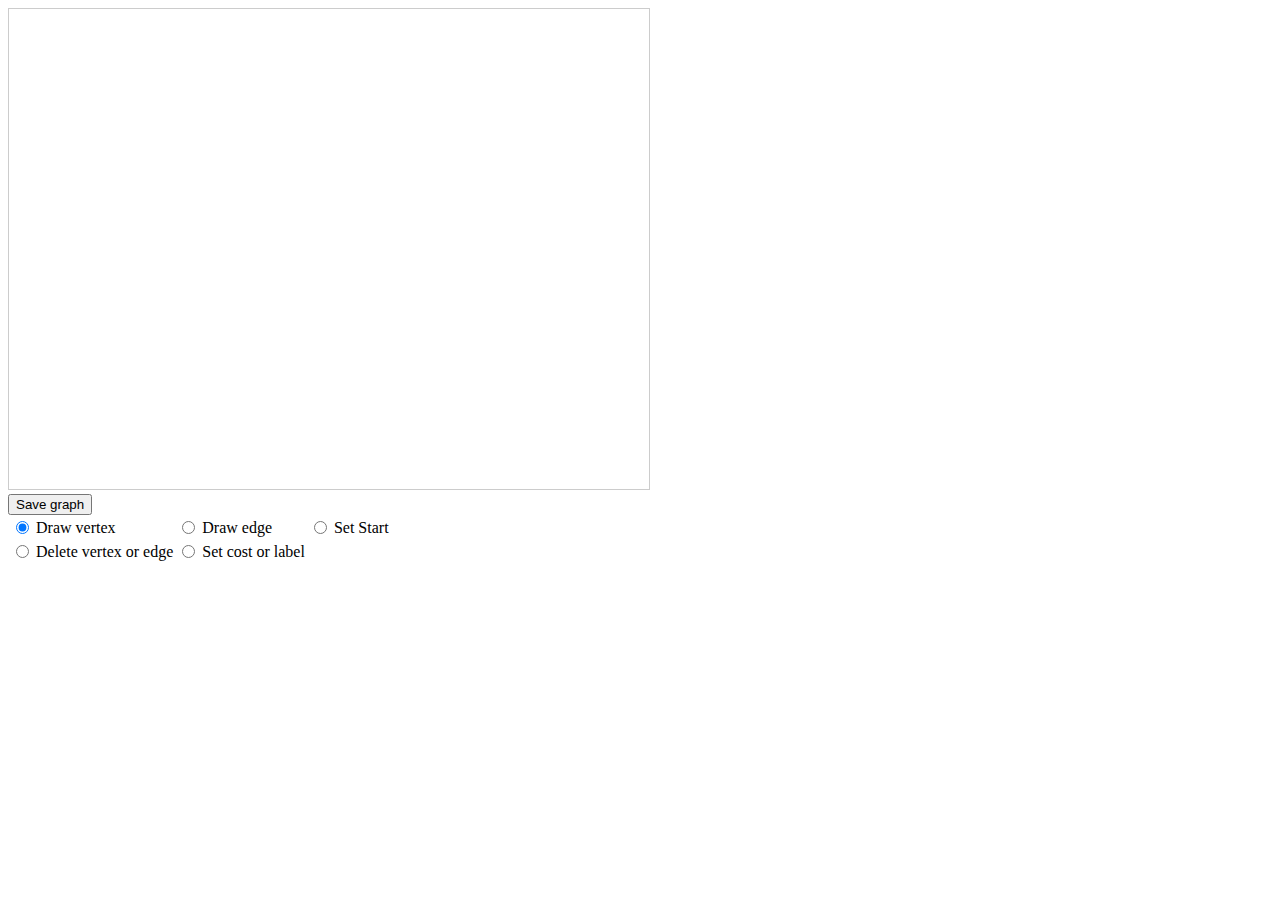
<file: DSA Project/Bellman Ford Algorithm/index.html>
<!DOCTYPE html>
<html>
<head>
<meta charset="UTF-8">
<title>Shortest Path using Dijkstra's Algorithm</title>
<link rel="stylesheet" type="text/css" href="dijkstra.css">
<!-- By Mostafa Dahshan <mdahshan@outlook.com> -->
</head>
<body>

<svg width="640" height="480" version="1.1" id="shortestPathSvg" xmlns="http://www.w3.org/2000/svg">
	<g id="gedge"></g>
	<g id="gvertex"></g>
</svg>
<br>
<button id="savesvgbutton">Save graph</button>
<table>
	<tr>
		<td><input type="radio" name="radWorkMode" value="drawVertex" checked=""></td>
		<td>Draw vertex</td>
		<td><input type="radio" name="radWorkMode" value="drawEdge"></td>
		<td>Draw edge</td>
		<td><input type="radio" name="radWorkMode" value="setStart"></td>
		<td>Set Start</td>
	</tr>
	<tr>
		<td><input type="radio" name="radWorkMode" value="delVertexEdge"></td>
		<td>Delete vertex or edge</td>
		<td><input type="radio" name="radWorkMode" value="setCostLabel"></td>
		<td>Set cost or label</td>
		<td>&nbsp;</td>
		<td>&nbsp;</td>
	</tr>
</table>

<table id="dijkstraSteps"></table>

<!-- The Modal -->
<div id="divEdgeCost" class="modal">
  <!-- Modal content -->
  <div class="modal-content">
    <span class="close" onclick="closeDialogEdgeCost()">&times;</span>
    <label>Edge Cost</label>
        <input type="number" maxlength="4" required="required" autocomplete="off" min="1" max="1000" name="inputEdgeCost" id="inputEdgeCost">
        <button id="btnSetEdgeCost">Set value</button>
        
  </div>
</div>

<div id="divVertexLabel" class="modal">
  <!-- Modal content -->
  <div class="modal-content">
    <span class="close" onclick="closeDialogVertexLabel()">&times;</span>
    <label>Vertex Label</label>
        <input type="text" maxlength="1" required="required" autocomplete="off" name="inputVertexLabel" id="inputVertexLabel">
        <button id="btnSetVertexLabel">Set value</button>
        
  </div>
</div>


<script src="dijkstra.js"></script>

<!-- <h1>Dijkstra's Algorithm Solver</h1>
<p>By <a href="https://github.com/mdahshan">Mostafa Dahshan</a>
<h2>Usage</h2>
<ul>
<li>While <b>Draw vertex</b> is selected, click anywhere in the canvas to create a vertex.</li>
<li>To draw an edge between two vertices, select the <b>Draw edge</b> radio button, then click on the vertices you want to connect.</li>
<li>To change the cost or vertex label, click on the cost or the label while <b>Set cost or label</b> radio button is selected.</li>
<li>Finally, to run the algorithm, select <b>Set Start</b> then click on the starting vertex.</li>
</ul> -->


</body>
</html>
</file>
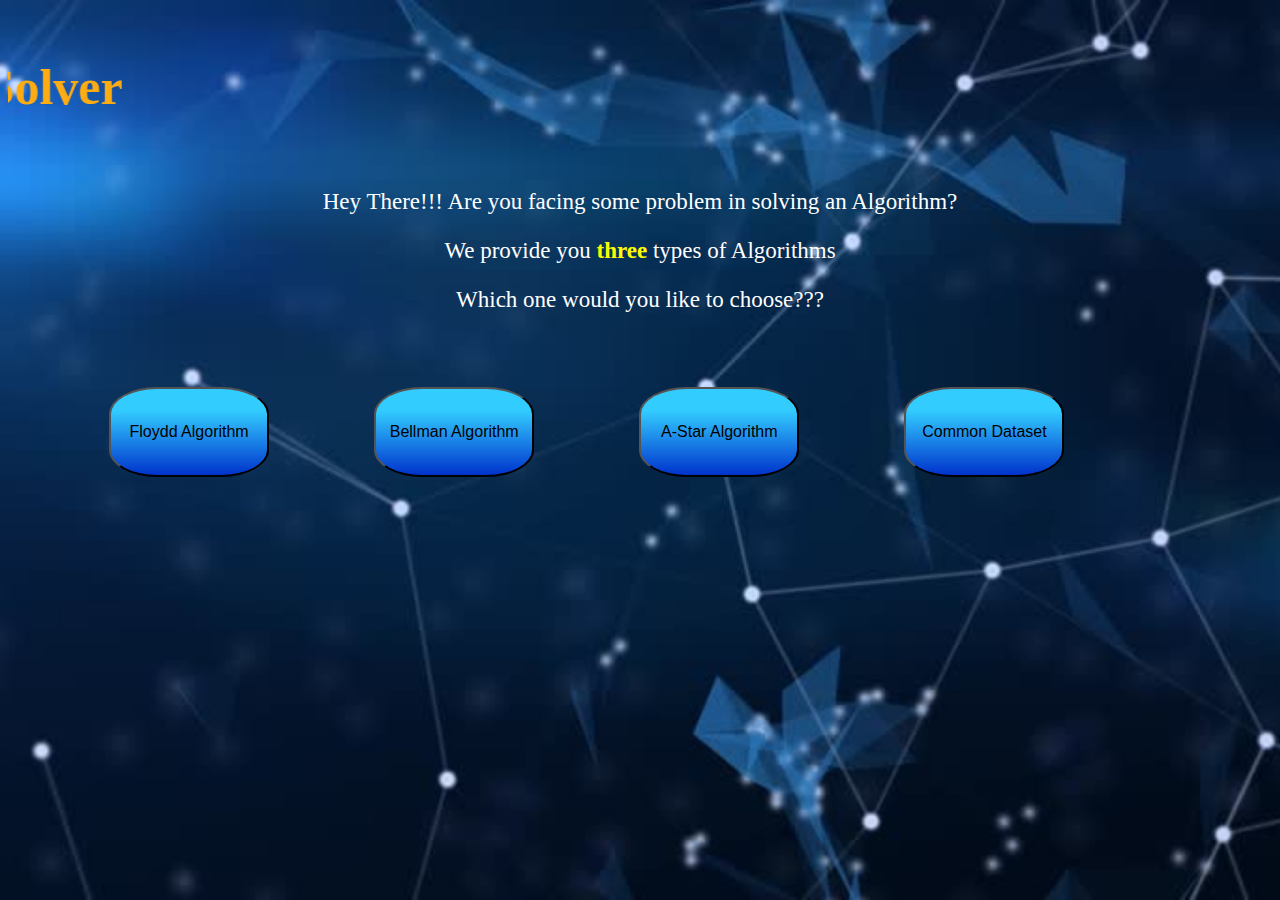
<file: DSA Project/home.html>
<html>
<head>
    <title>Home</title>
    <style>
        .exception
        {
            width: 160px;
            height: 90px;
            font-size: 16px;
            margin-top: 4%;
            margin-left: 8%;
            border-radius: 30%;
            background: linear-gradient(to bottom, #33ccff 25%, #0033cc 100%);
        }

        .exception:hover
        {
            background: rgba(12, 139, 54, 0.644);
            color: white;
        }
        .para
        {
            font-size: 23px;
            color: white;
        }
        
    </style>
</head>
<body style="background-image: url(back.jpg); background-repeat: no-repeat; background-size: cover;">
    <center><marquee behavior="scroll" scrollamount=15 direction="right"><p style="color: rgb(255, 172, 19); font-size: 50px;"><b>Algorithm Solver</b></p></marquee></center>
    <center><p class="para">Hey There!!! Are you facing some problem in solving an Algorithm?</p></center>
    <center><p class="para">We provide you <b style="color: yellow;">three</b> types of Algorithms</p></center>
    <center><p class="para">Which one would you like to choose???</p></center>
    <a href="home_Floydd.php"><input type="button" class="exception" value="Floydd Algorithm"></a>
    <a href="home_bellman.php"><input type="button" class="exception" value="Bellman Algorithm"></a>
    <a href="home_astar.php"><input type="button" class="exception" value="A-Star Algorithm"></a>
    <a href="common.php"><input type="button" class="exception" value="Common Dataset"></a>
</body>
</html>
</file>
<file: DSA Project/Bellman Ford Algorithm/dijkstra.css>
svg { border: 1px solid #ccc }


/* Modal dialog */
/* Credit: https://www.w3schools.com/howto/howto_css_modals.asp */


.modal {
    display: none; /* Hidden by default */
    position: fixed; /* Stay in place */
    z-index: 1; /* Sit on top */
    left: 0;
    top: 0;
    width: 100%; /* Full width */
    height: 100%; /* Full height */
    overflow: auto; /* Enable scroll if needed */
    background-color: rgb(0,0,0); /* Fallback color */
    background-color: rgba(0,0,0,0.4); /* Black w/ opacity */
}

/* Modal Content/Box */
.modal-content {
    background-color: #fefefe;
    margin: 15% auto; /* 15% from the top and centered */
    padding: 20px;
    border: 1px solid #888;
    width: 30%; /* Could be more or less, depending on screen size */
}

/* The Close Button */
.close {
    color: #aaa;
    float: right;
    font-size: 28px;
    font-weight: bold;
}

.close:hover,
.close:focus {
    color: black;
    text-decoration: none;
    cursor: pointer;
}
</file>
